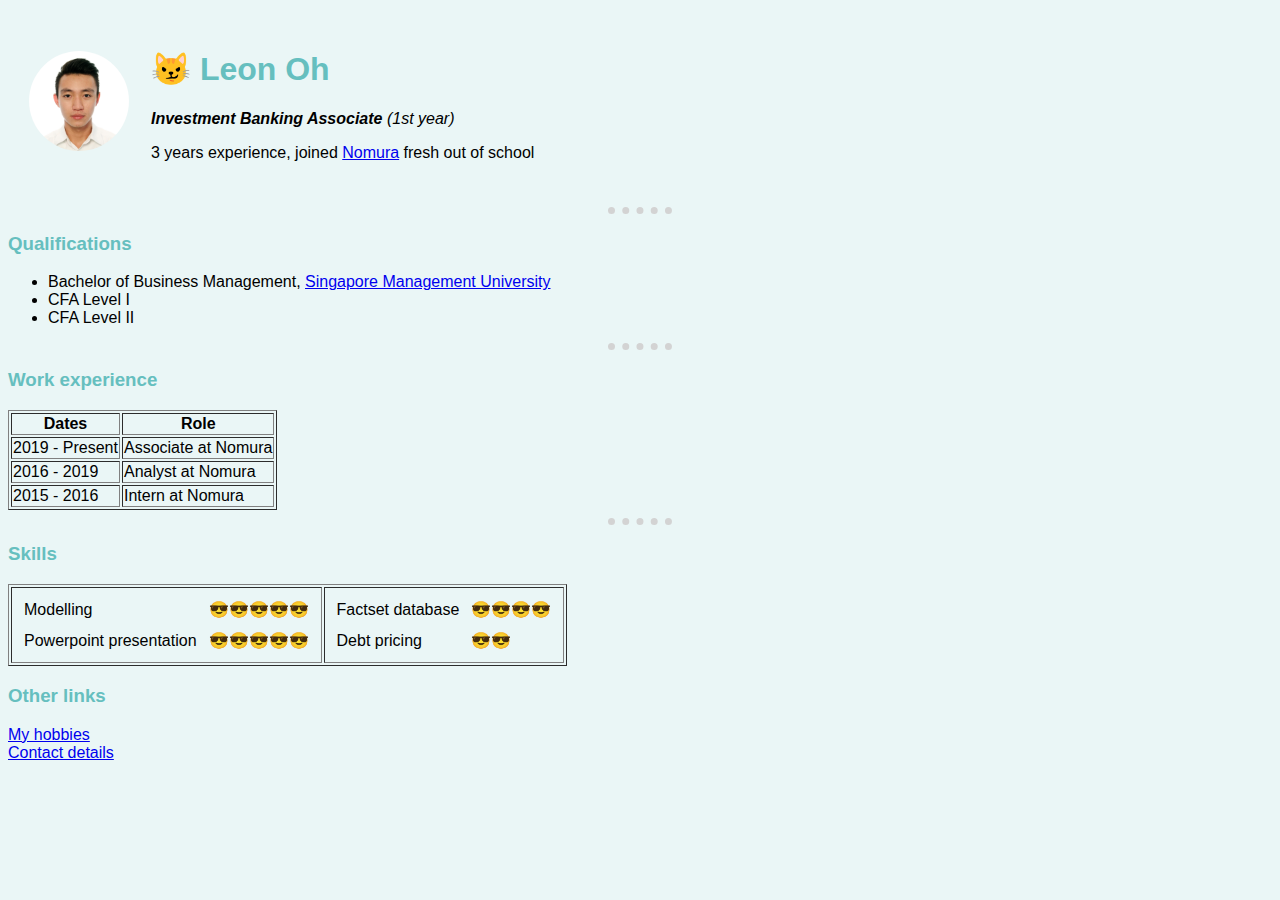
<file: index.html>
<!DOCTYPE html>
<html lang="en" dir="ltr">
  <head>
    <meta charset="utf-8">
    <title>😼 Leon's personal site</title>
    <link rel="stylesheet" href="css/styles.css">
  </head>
  <body>
    <table cellspacing="20"><tr>
        <td><img class="circular" height="100" src="images\US Visa Original.jpg" alt="Leon's profile picture"></td>
        <td>
          <h1>😼 Leon Oh</h1>
          <p><em><strong>Investment Banking Associate</strong> (1st year)</em></p>
          <p>3 years experience, joined <a href="https://www.nomura.com/">Nomura</a> fresh out of school</p>
        </td>
      </tr></table>
    <hr>
    <h3>Qualifications</h3>
    <ul>
      <li>Bachelor of Business Management, <a href="https://www.smu.edu.sg/">Singapore Management University</a></li>
      <li>CFA Level I</li>
      <li>CFA Level II</li>
    </ul>
    <hr>
    <h3>Work experience</h3>
      <table border="1"><thead><tr>
          <th>Dates</th>
          <th>Role</th>
          </tr></thead>
          <tbody>
            <tr><td>2019 - Present</td><td>Associate at Nomura</td></tr>
            <tr><td>2016 - 2019</td><td>Analyst at Nomura</td></tr>
            <tr><td>2015 - 2016</td><td>Intern at Nomura</td></tr>
          </tbody></table>
    <hr>
    <h3>Skills</h3>
      <table border="1"> <tr>
          <td><table cellspacing="10">
            <tr><td>Modelling</td><td>😎😎😎😎😎</td></tr>
            <tr><td>Powerpoint presentation</td><td>😎😎😎😎😎</td></tr>
          </table></td>
          <td><table cellspacing="10">
            <tr><td>Factset database</td><td>😎😎😎😎</td></tr>
            <tr><td>Debt pricing</td><td>😎😎</td></tr>
          </table></td>
        </tr></table>
    <h3>Other links</h3>
    <a href="hobbies.html">My hobbies</a>
    <br>
    <a href="contact.html">Contact details</a>
  </body>
</html>
</file>
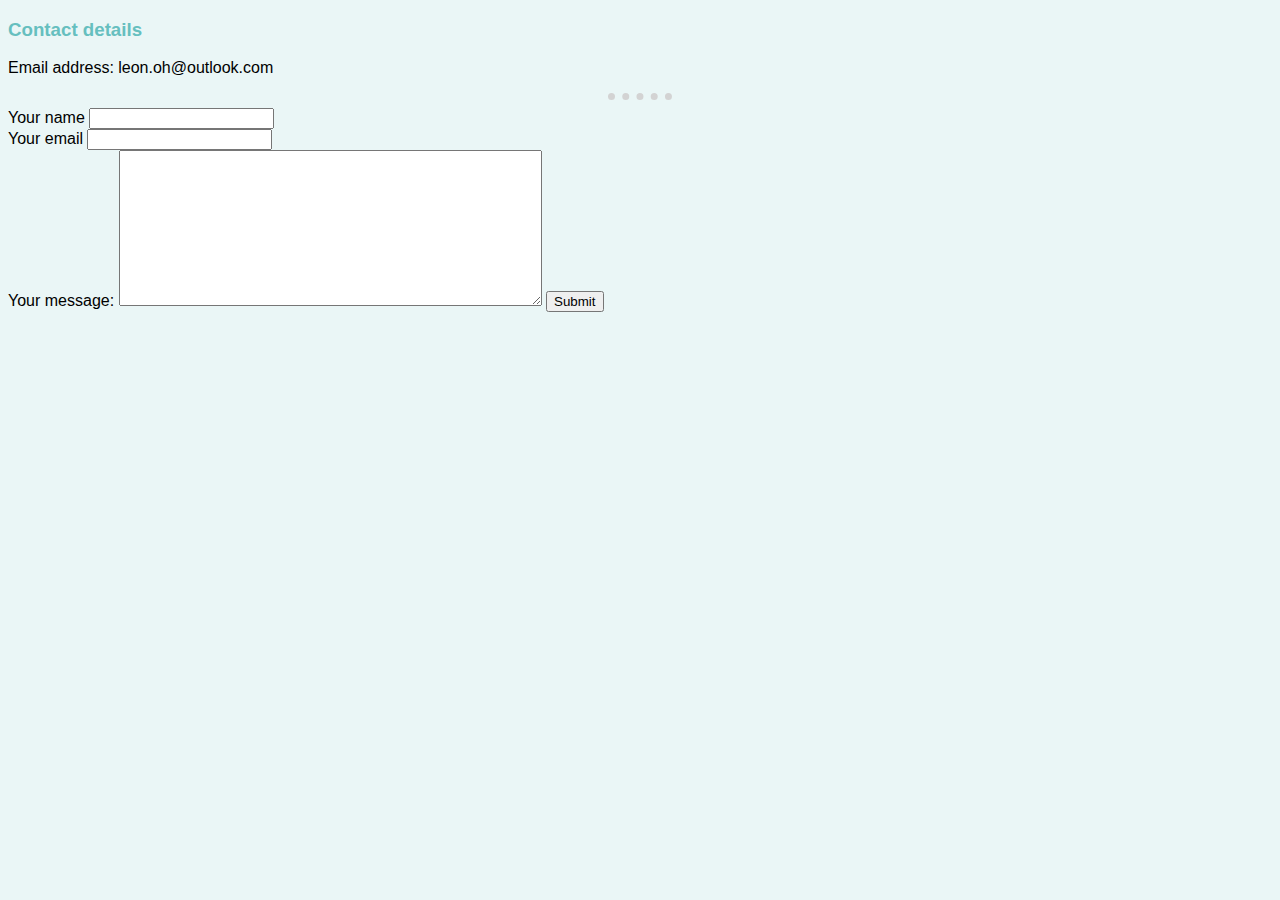
<file: contact.html>
<!DOCTYPE html>
<html lang="en" dir="ltr">
  <head>
    <meta charset="utf-8">
    <title></title>
    <link rel="stylesheet" href="css/styles.css">
  </head>
  <body>
    <h3>Contact details</h3>
    <p>Email address: leon.oh@outlook.com</p><hr>
    <form class="" action="mailto:leon.oh@outlook.com" method="post" enctype="text/plain">
      <label>Your name</label>
      <input type="text" name="yourName" value=""><br>
      <label>Your email</label>
      <input type="email" name="yourEmail" value=""><br>
      <label>Your message:</label>
      <textarea name="yourMessage" rows="10" cols="50"></textarea>
      <input type="submit" name="">
    </form>
  </body>
</html>
</file>
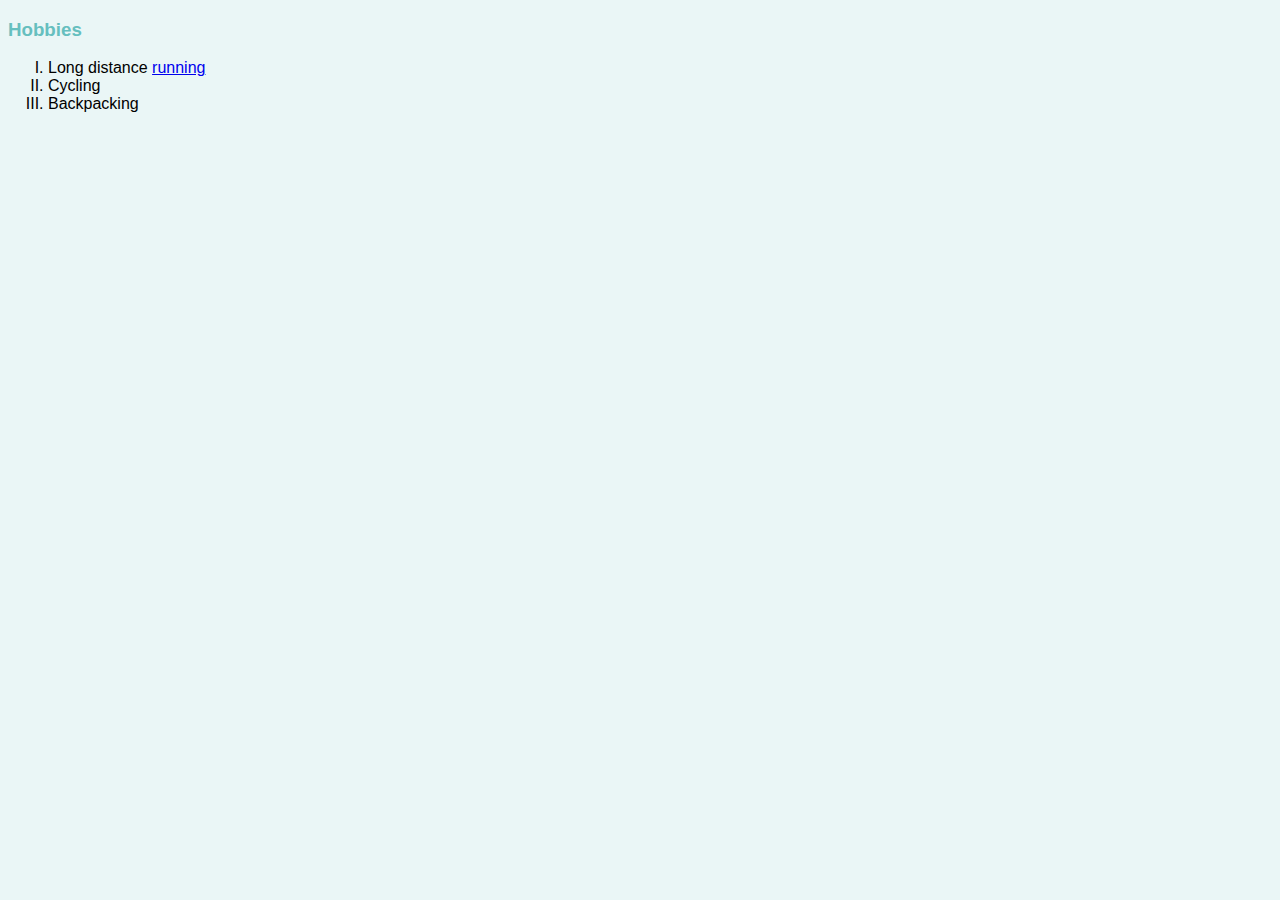
<file: hobbies.html>
<!DOCTYPE html>
<html lang="en" dir="ltr">
  <head>
    <meta charset="utf-8">
    <title></title>
    <link rel="stylesheet" href="css/styles.css">
  </head>
  <body>
    <h3>Hobbies</h3>
    <ol type="I">
      <li>Long distance <a href="http://www.phuketmarathon.com/">running</a></li>
      <li>Cycling</li>
      <li>Backpacking</li>
      </ol>
  </body>
</html>
</file>
<file: css/styles.css>
body {
  background-color: #EAF6F6;
  font-family: Arial;
}

hr {
  border-color: lightgray;
  border-style: dotted hidden hidden;
  border-width:7px;
  width: 5%;
}

h1 {
  color:#66BFBF;
}

h3 {
  color:#66BFBF;
}

.circular {border-radius: 100%;}
</file>
